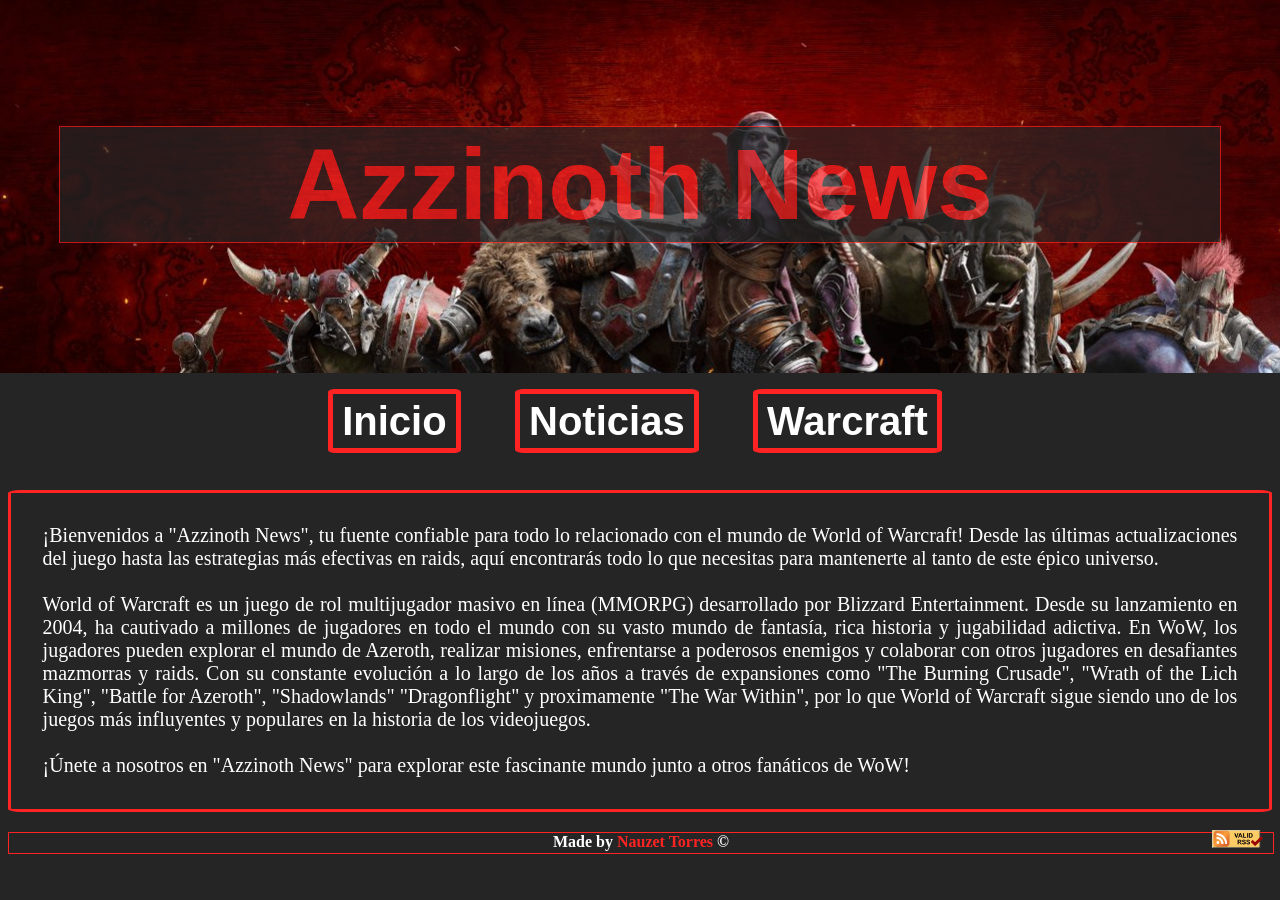
<file: index.html>
<!DOCTYPE html>
<html lang="es">
<head>
    <meta charset="UTF-8">
    <meta name="viewport" content="width=device-width, initial-scale=1.0">
    <meta name="author" content="Nauzet Torres">
    <link rel="stylesheet" href="./CSS/Menu.css">
    <link rel="stylesheet" href="./CSS/Header.css">
    <link rel="stylesheet" href="./CSS/inicio.css">
    <link rel="stylesheet" href="./CSS/footer.css">
    <title>Azzinoth News</title>
</head>
<body>
    <header><h1>Azzinoth News</h1></header>
    <div id="menu">
        <ul>
			<li><a href="./index.html">Inicio</a></li>
			<li><a href="./html/NEWS.html">Noticias</a></li>
			<li><a href="https://worldofwarcraft.blizzard.com">Warcraft</a></li>
		</ul>
    </div>
    <div id="Princ">
        <p>¡Bienvenidos a "Azzinoth News", tu fuente confiable para todo lo relacionado con el mundo de World of Warcraft! Desde las últimas actualizaciones del juego hasta las estrategias más efectivas en raids, aquí encontrarás todo lo que necesitas para mantenerte al tanto de este épico universo.
            <br><br>
            World of Warcraft es un juego de rol multijugador masivo en línea (MMORPG) desarrollado por Blizzard Entertainment. Desde su lanzamiento en 2004, ha cautivado a millones de jugadores en todo el mundo con su vasto mundo de fantasía, rica historia y jugabilidad adictiva. En WoW, los jugadores pueden explorar el mundo de Azeroth, realizar misiones, enfrentarse a poderosos enemigos y colaborar con otros jugadores en desafiantes mazmorras y raids. Con su constante evolución a lo largo de los años a través de expansiones como "The Burning Crusade", "Wrath of the Lich King", "Battle for Azeroth", "Shadowlands" "Dragonflight" y proximamente "The War Within", por lo que World of Warcraft sigue siendo uno de los juegos más influyentes y populares en la historia de los videojuegos. 
            <br><br>
            ¡Únete a nosotros en "Azzinoth News" para explorar este fascinante mundo junto a otros fanáticos de WoW!</p>
    </div>
   
    <footer>Made by <a href="http://x.com/Twirkand">Nauzet Torres</a> &copy 
        <a  type="application/rss+xml" href="./rss.xml"><img src="./IMG/rss.png"></a>
    </footer>
</body>
</html>
</file>
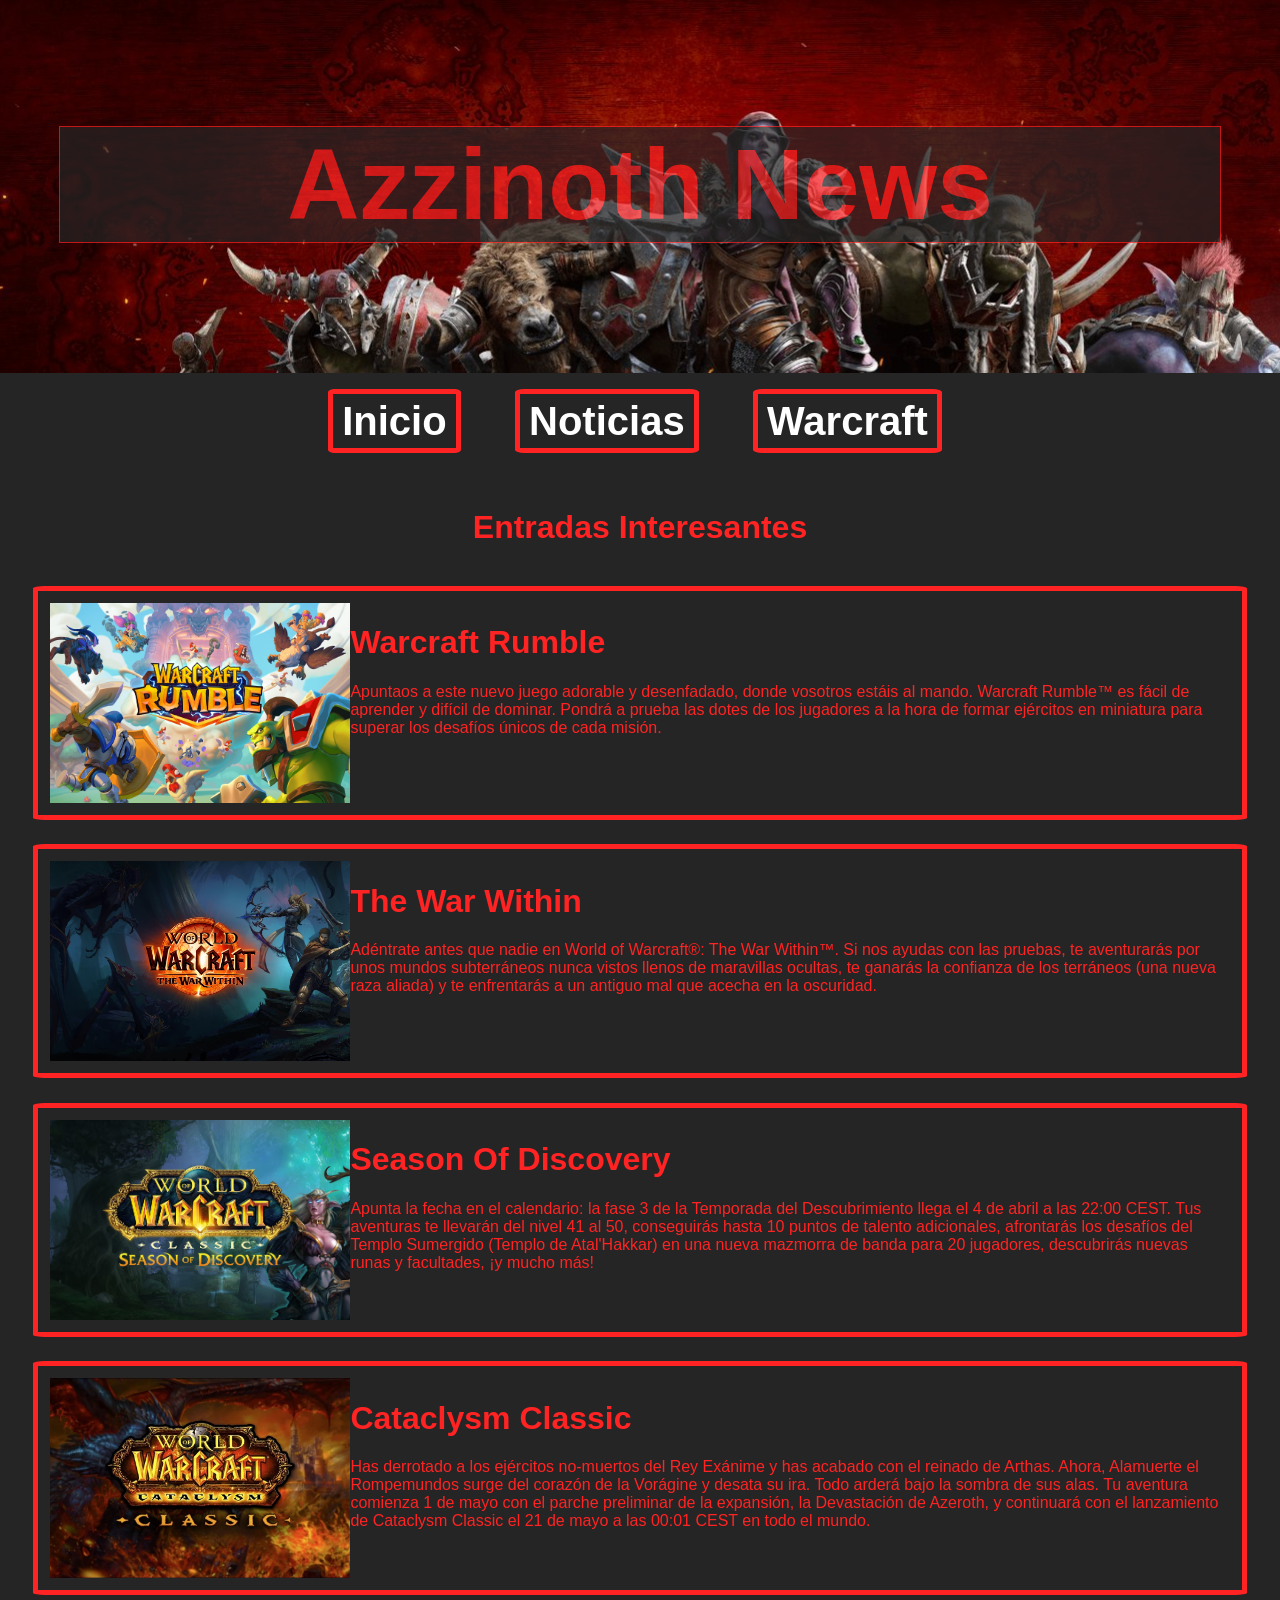
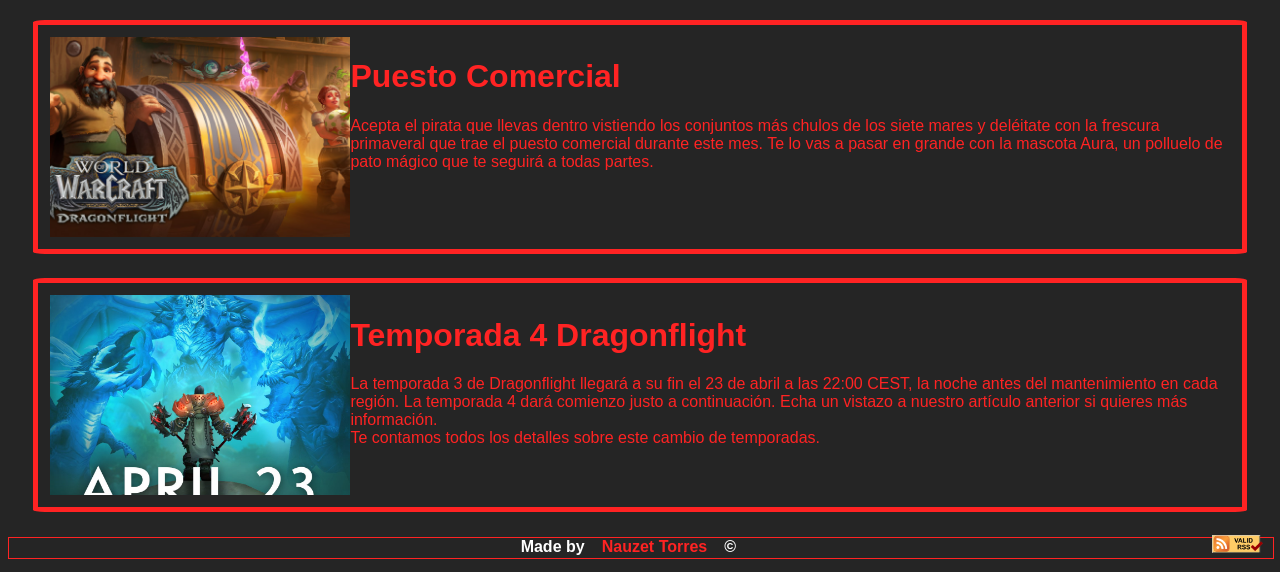
<file: html/NEWS.html>
<!DOCTYPE html>
<html lang="es">
<head>
    <meta charset="UTF-8">
    <meta name="viewport" content="width=device-width, initial-scale=1.0">
    <meta name="author" content="Nauzet Torres">
    <link rel="stylesheet" href="../CSS/Menu.css">
    <link rel="stylesheet" href="../CSS/News.css">
    <link rel="stylesheet" href="../CSS/Header.css">
    <link rel="stylesheet" href="../CSS/footer.css">
    <title>Azzinoth News</title>
</head>
<body>
    <header><h1>Azzinoth News</h1></header>
    <div id="menu">
        <ul>
			<li><a href="../index.html">Inicio</a></li>
			<li><a href="../html/NEWS.html">Noticias</a></li>
			<li><a href="https://worldofwarcraft.blizzard.com">Warcraft</a></li>
		</ul>
    </div>
    <div id="WOWHEAD">
 <!-- start feedwind code --> <script type="text/javascript" src="https://feed.mikle.com/js/fw-loader.js" preloader-text="Loading" data-fw-param="166827/"></script> <!-- end feedwind code --> 
        
        
    </div>
    <br>
    <h1 id="Inte">Entradas Interesantes</h1>
    <br>
    <div id="News">
        <a class="a1" href="https://news.blizzard.com/es-es/warcraftrumble/23802868/presentado-warcraft-rumble">
            <img src="../IMG/Rumble.jpeg">
            <div id="text1" class="text">
            <h1>Warcraft Rumble</h1>
            <p>Apuntaos a este nuevo juego adorable y desenfadado, donde vosotros estáis al mando. Warcraft Rumble™ es fácil de aprender y difícil de dominar. Pondrá a prueba las dotes de los jugadores a la hora de formar ejércitos en miniatura para superar los desafíos únicos de cada misión.</p>
            </div>
        </a>
        
        <a class="a2" href="https://worldofwarcraft.blizzard.com/es-es/news/24080620/ap%C3%BAntate-para-probar-the-war-within">
            <img src="../IMG/TWW.png">
            <div id="text2" class="text">
            <h1>The War Within</h1>
            <p>Adéntrate antes que nadie en World of Warcraft®: The War Within™. Si nos ayudas con las pruebas, te aventurarás por unos mundos subterráneos nunca vistos llenos de maravillas ocultas, te ganarás la confianza de los terráneos (una nueva raza aliada) y te enfrentarás a un antiguo mal que acecha en la oscuridad.</p> 
            </div>
        </a>
       
        <a class="a3" href="https://worldofwarcraft.blizzard.com/es-es/news/24078318/%C2%A1ya-est%C3%A1-disponible-la-fase-3-de-la-temporada-del-descubrimiento">
            <img src="../IMG/SoD.png">
            <div id="text3" class="text">
            <h1>Season Of Discovery</h1>
            <p>Apunta la fecha en el calendario: la fase 3 de la Temporada del Descubrimiento llega el 4 de abril a las 22:00 CEST. Tus aventuras te llevarán del nivel 41 al 50, conseguirás hasta 10 puntos de talento adicionales, afrontarás los desafíos del Templo Sumergido (Templo de Atal'Hakkar) en una nueva mazmorra de banda para 20 jugadores, descubrirás nuevas runas y facultades, ¡y mucho más!</p>
            </div>
        </a>
        
        <a class="a4" href="https://worldofwarcraft.blizzard.com/es-es/news/24064846/el-parche-preliminar-de-la-expansi%C3%B3n-cataclysm-classic-llega-el-1-de-mayo">
            <img src="../IMG/CataCla.jpg">
            <div id="text4" class="text">
            <h1>Cataclysm Classic</h1>
            <p>Has derrotado a los ejércitos no-muertos del Rey Exánime y has acabado con el reinado de Arthas. Ahora, Alamuerte el Rompemundos surge del corazón de la Vorágine y desata su ira. Todo arderá bajo la sombra de sus alas. Tu aventura comienza 1 de mayo con el parche preliminar de la expansión, la Devastación de Azeroth, y continuará con el lanzamiento de Cataclysm Classic el 21 de mayo a las 00:01 CEST en todo el mundo.</p>
            </div>
        </a>
        
        <a class="a5" href="https://worldofwarcraft.blizzard.com/es-es/news/24078321/el-puesto-comercial-de-abril-es-piratesco-%C2%A1y-primaveresco">
            <img src="../IMG/Puesto.jpg">
            <div id="text5" class="text">
            <h1>Puesto Comercial</h1>
            <p>Acepta el pirata que llevas dentro vistiendo los conjuntos más chulos de los siete mares y deléitate con la frescura primaveral que trae el puesto comercial durante este mes. Te lo vas a pasar en grande con la mascota Aura, un polluelo de pato mágico que te seguirá a todas partes.</p>
            </div>
        </a>
       
        <a class="a6" href="https://worldofwarcraft.blizzard.com/es-es/news/24064845/la-temporada-3-de-dragonflight-termina-el-23-de-abril">
            <img src="../IMG/temp4.jpeg"> 
            <div id="text6" class="text">
            <h1>Temporada 4 Dragonflight</h1>
            <p>La temporada 3 de Dragonflight llegará a su fin el 23 de abril a las 22:00 CEST, la noche antes del mantenimiento en cada región. La temporada 4 dará comienzo justo a continuación. Echa un vistazo a nuestro artículo anterior si quieres más información.
                <br>
                Te contamos todos los detalles sobre este cambio de temporadas.</p> 
            </div>
        </a>  
        
    </div>
    <footer>Made by <a href="http://x.com/Twirkand">Nauzet Torres</a> &copy 
        <a  type="application/rss+xml" href="../rss.xml"><img src="../IMG/rss.png"></a>
    </footer>
</body>
</html>
</file>
<file: CSS/Menu.css>
#menu ul {
    list-style-type: none;
    text-align: center
  }
  
#menu li {
    background-color: #252525;
    border: rgb(255, 35, 35) 5px solid;
    border-radius: 5%;
    padding: 5px;
    font-size: 40px;
    display: inline;
    margin-right: 50px;
  }
  
#menu a {
    color: rgb(255, 255, 255);
    padding: 0 4px;
    text-decoration: none;
  }
  
#menu li:hover {
    background-color: rgb(255, 35, 35);
    border: #ffffff 5px solid;
    color: #252525;
  }

#menu a:hover {
    color: #252525;
  }

#menu {
    background-color: #252525;
    padding: 10px;
    font-family: Verdana, Geneva, Tahoma, sans-serif;
    font-weight: bold;
}
</file>
<file: CSS/Header.css>
header{
    text-align: center;
    padding: 5%;
    font-size: 50px;
    font-weight: bold;
    font-family: Verdana, Geneva, Tahoma, sans-serif;
    background-image: url(../IMG/back.jpg);
    margin: -1%;
    margin-bottom: 0%
}
header h1{
    border: rgb(255, 35, 35) 1px solid;
    color: rgb(255, 35, 35);
    background-color: #252525 ;
    opacity: 70%;
}
</file>
<file: CSS/inicio.css>
body{
    background-color: #252525;
}
p{
    border: rgb(255, 35, 35) 3px solid;
    border-radius: 1%;
    padding: 2.5%;
    font-size: 20px;
    text-align: justify;
    color: white;

}
</file>
<file: CSS/footer.css>
footer a{
    color: rgb(255, 35, 35);
    text-decoration: none;
}
footer{
    text-align: center;
    font-weight: bold;
    border: rgb(255, 35, 35) 1px solid;
    color: white;
    position: relative;
    left:0px;
    bottom:0px;
    height:20px;
    width:100%;
}
footer img{
    width: 4%;
    position: absolute;
    right: 10px;
    bottom: 5px;
}
</file>
<file: CSS/News.css>
#News img {
   width: 300px;
   height: 200px;
   object-fit: cover;
}
#News{
   display: grid;
   grid-template-columns: 1fr;
   grid-template-rows: 1fr 1fr 1fr 1fr 1fr 1fr;
   background-color: #252525;
   margin-left: 2%;
   margin-right: 2%;
}
.a1{
   grid-row: 1;
   border: rgb(255, 35, 35) 5px solid;
   border-radius: 1%;
}
.a2{
   grid-row: 2;
   border: rgb(255, 35, 35) 5px solid;
   border-radius: 1%;
}
.a3{
   grid-row: 3;
   border: rgb(255, 35, 35) 5px solid;
   border-radius: 1%;
}
.a4{
   grid-row: 4;
   border: rgb(255, 35, 35) 5px solid;
   border-radius: 1%;
}
.a5{
   grid-row: 5;
   border: rgb(255, 35, 35) 5px solid;
   border-radius: 1%;
}
.a6{
   grid-row: 6;
   border: rgb(255, 35, 35) 5px solid;
   border-radius: 1%;
}
#News a{
   display: grid;
   grid-template-columns: 1fr 4fr;
   grid-template-rows: 1fr;
   margin-bottom: 2%;
}
#text{
   grid-column: 2;
}
a{
   color: rgb(255, 35, 35);
   text-decoration: none;
   padding: 1%;
}
a:hover {
   color: #ffffff;
   text-decoration: none;
 }
 body{
   background-color: #252525;
   font-family: Verdana, Geneva, Tahoma, sans-serif;
 }
 #Inte{
   color: rgb(255, 35, 35);
   text-align: center;
 }
#WOWHEAD{
   display: flex;
   justify-content: center;
   align-items: center;
margin-left: 500px;
margin-right: 500px;
}
</file>
